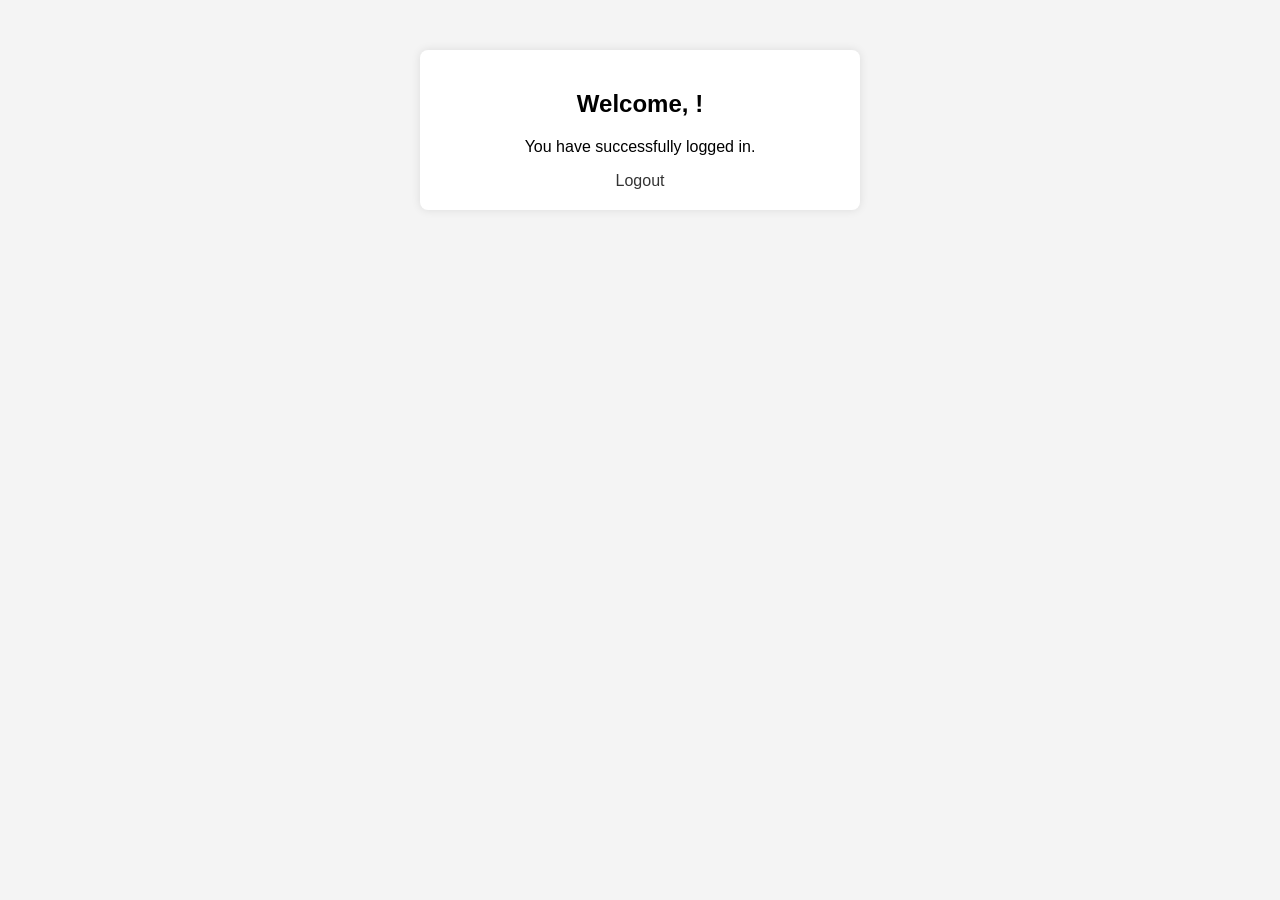
<file: dashboard.html>
<!DOCTYPE html>
<html lang="en">
<head>
    <meta charset="UTF-8">
    <meta name="viewport" content="width=device-width, initial-scale=1.0">
    <title>Dashboard</title>
    <link rel="stylesheet" href="style.css">
</head>
<body>
    <div class="container">
        <h2>Welcome, <span id="username"></span>!</h2>
        <p>You have successfully logged in.</p>
        <a href="index.html">Logout</a>
    </div>
</body>
</html>
</file>
<file: style.css>
body {
    font-family: Arial, sans-serif;
    background-color: #f4f4f4;
    margin: 0;
    padding: 0;
}

.container {
    max-width: 400px;
    margin: 50px auto;
    padding: 20px;
    background: #fff;
    border-radius: 8px;
    box-shadow: 0 0 10px rgba(0, 0, 0, 0.1);
    text-align: center;
}

input {
    width: 100%;
    padding: 10px;
    margin: 10px 0;
    border: 1px solid #ccc;
    border-radius: 4px;
}

button {
    width: 100%;
    padding: 10px;
    background: #333;
    color: white;
    border: none;
    border-radius: 4px;
    cursor: pointer;
}

button:hover {
    background: #555;
}

a {
    color: #333;
    text-decoration: none;
}

a:hover {
    text-decoration: underline;
}

.error {
    color: red;
    margin-top: 10px;
}
</file>
